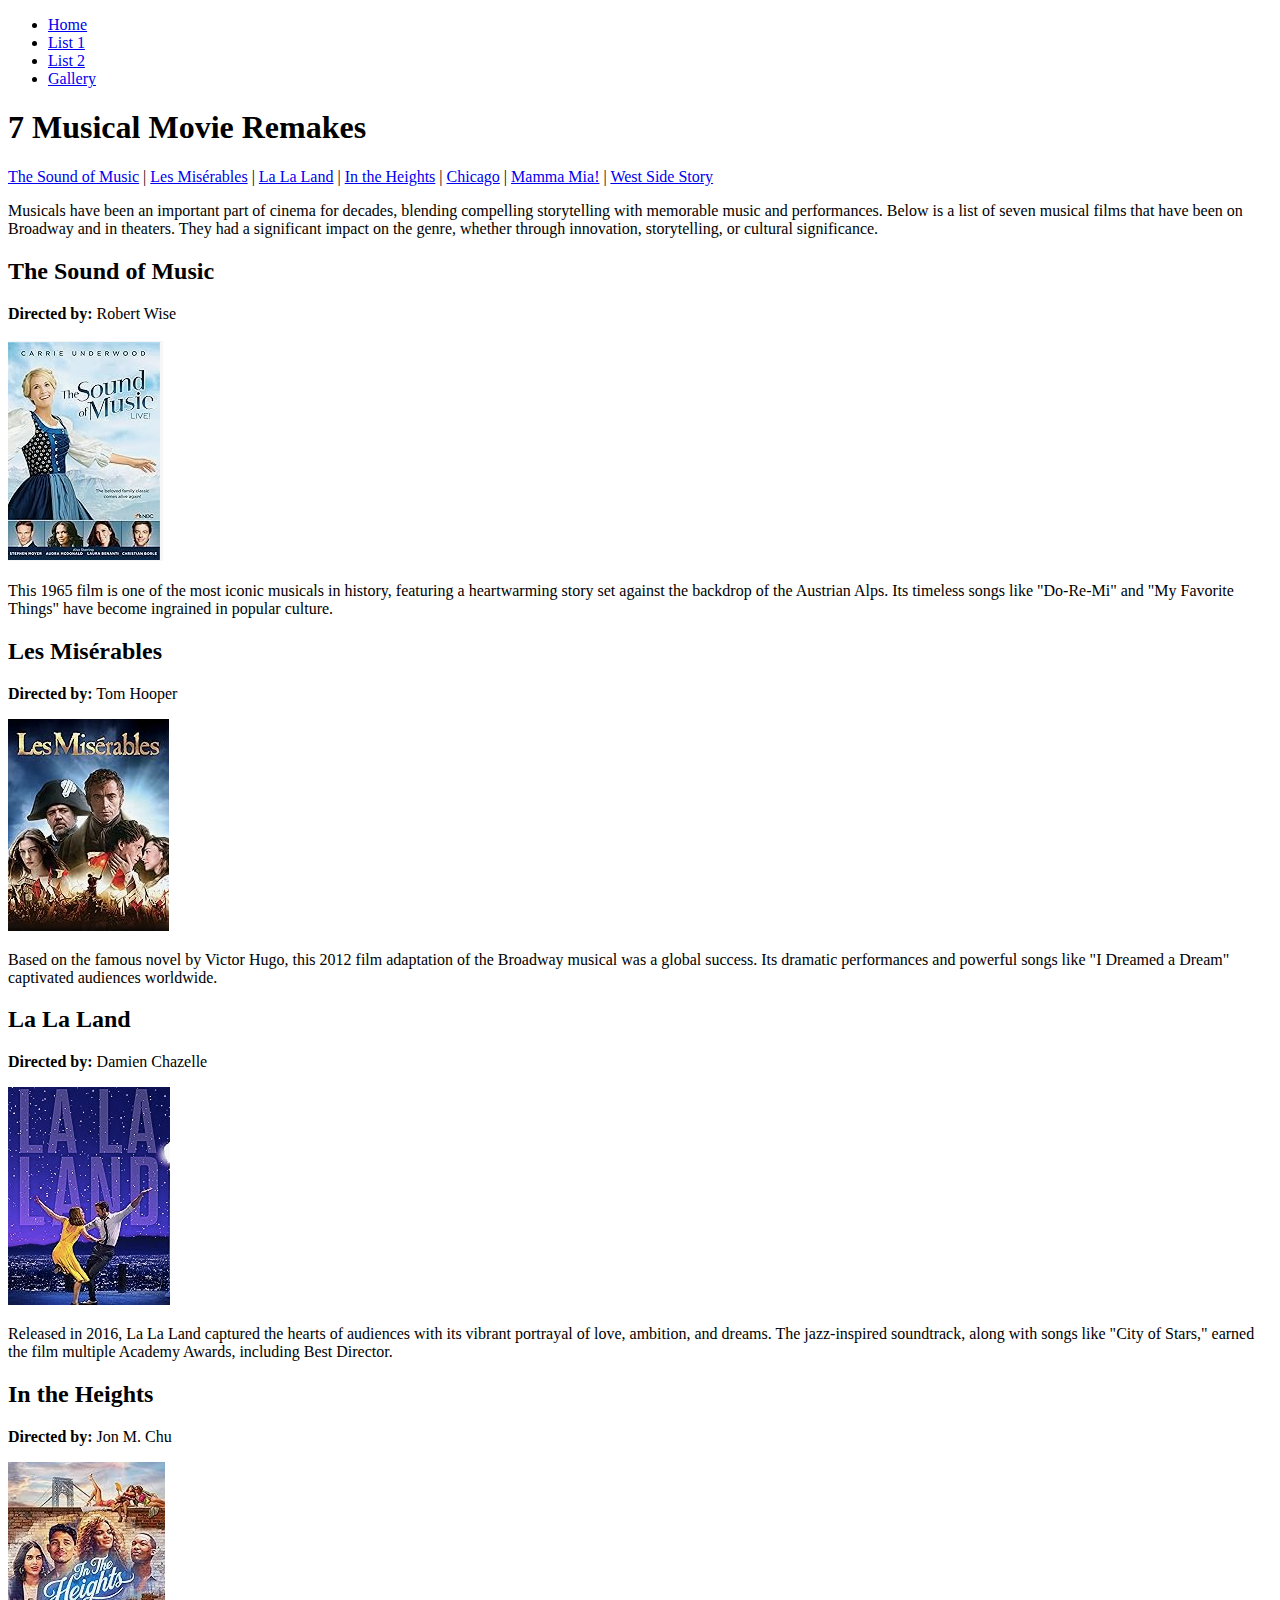
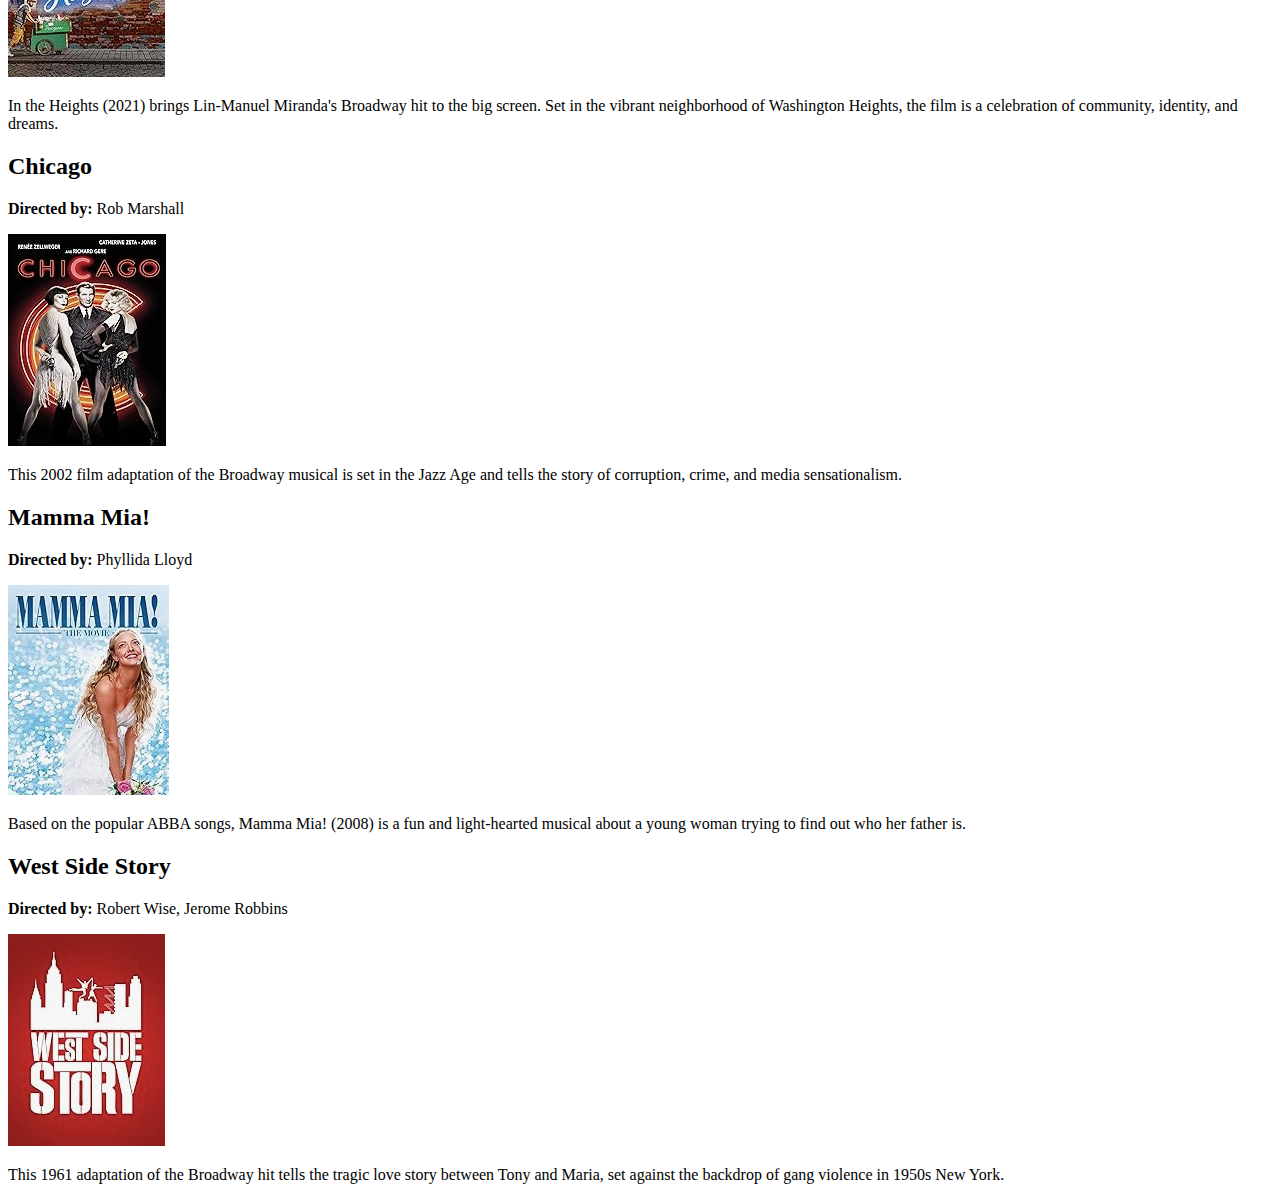
<file: list1.html>
<!DOCTYPE html>
<html lang="en">
<head>
    <meta charset="UTF-8">
    <meta name="viewport" content="width=device-width, initial-scale=1.0">
    <title>7 Musical Movie Remakes</title>
    <link rel="stylesheet" href="style.css">
</head>
<body>

    <nav>
        <ul>
            <li><a href="index.html">Home</a></li>
            <li><a href="list1.html">List 1</a></li>
            <li><a href="list2.html">List 2</a></li>
            <li><a href="gallery.html">Gallery</a></li>
        </ul>
    </nav>

    <h1>7 Musical Movie Remakes</h1>

    <div class="internal-nav">
        <a href="#sound-of-music">The Sound of Music</a> |
        <a href="#les-miserables">Les Misérables</a> |
        <a href="#la-la-land">La La Land</a> |
        <a href="#in-the-heights">In the Heights</a> |
        <a href="#chicago">Chicago</a> |
        <a href="#mamma-mia">Mamma Mia!</a> |
        <a href="#west-side-story">West Side Story</a>
    </div>

    <p>Musicals have been an important part of cinema for decades, blending compelling storytelling with memorable music and performances. Below is a list of seven musical films that have been on Broadway and in theaters. They had a significant impact on the genre, whether through innovation, storytelling, or cultural significance.</p>

    <section id="sound-of-music">
        <h2>The Sound of Music</h2>
        <p><strong>Directed by:</strong> Robert Wise</p>
        <img src="img/scowcroft-media-list/thesoundofmusic.png" alt="The Sound of Music poster" class="image-style">
        <p>This 1965 film is one of the most iconic musicals in history, featuring a heartwarming story set against the backdrop of the Austrian Alps. Its timeless songs like "Do-Re-Mi" and "My Favorite Things" have become ingrained in popular culture.</p>
    </section>

    <section id="les-miserables">
        <h2>Les Misérables</h2>
        <p><strong>Directed by:</strong> Tom Hooper</p>
        <img src="img/scowcroft-media-list/lesmiserables.png" alt="Les Misérables movie poster" class="image-style">
        <p>Based on the famous novel by Victor Hugo, this 2012 film adaptation of the Broadway musical was a global success. Its dramatic performances and powerful songs like "I Dreamed a Dream" captivated audiences worldwide.</p>
    </section>

    <section id="la-la-land">
        <h2>La La Land</h2>
        <p><strong>Directed by:</strong> Damien Chazelle</p>
        <img src="img/scowcroft-media-list/lalaland.png" alt="La La Land movie poster" class="image-style">
        <p>Released in 2016, La La Land captured the hearts of audiences with its vibrant portrayal of love, ambition, and dreams. The jazz-inspired soundtrack, along with songs like "City of Stars," earned the film multiple Academy Awards, including Best Director.</p>
    </section>

    <section id="in-the-heights">
        <h2>In the Heights</h2>
        <p><strong>Directed by:</strong> Jon M. Chu</p>
        <img src="img/scowcroft-media-list/intheheights.png" alt="In the Heights movie poster" class="image-style">
        <p>In the Heights (2021) brings Lin-Manuel Miranda's Broadway hit to the big screen. Set in the vibrant neighborhood of Washington Heights, the film is a celebration of community, identity, and dreams.</p>
    </section>

    <section id="chicago">
        <h2>Chicago</h2>
        <p><strong>Directed by:</strong> Rob Marshall</p>
        <img src="img/scowcroft-media-list/chicago.png" alt="Chicago movie poster" class="image-style">
        <p>This 2002 film adaptation of the Broadway musical is set in the Jazz Age and tells the story of corruption, crime, and media sensationalism.</p>
    </section>

    <section id="mamma-mia">
        <h2>Mamma Mia!</h2>
        <p><strong>Directed by:</strong> Phyllida Lloyd</p>
        <img src="img/scowcroft-media-list/mammamia.png" alt="Mamma Mia! movie poster" class="image-style">
        <p>Based on the popular ABBA songs, Mamma Mia! (2008) is a fun and light-hearted musical about a young woman trying to find out who her father is.</p>
    </section>

    <section id="west-side-story">
        <h2>West Side Story</h2>
        <p><strong>Directed by:</strong> Robert Wise, Jerome Robbins</p>
        <img src="img/scowcroft-media-list/westsidestory.png" alt="West Side Story movie poster" class="image-style">
        <p>This 1961 adaptation of the Broadway hit tells the tragic love story between Tony and Maria, set against the backdrop of gang violence in 1950s New York.</p>
    </section>

</body>
</html>
</file>
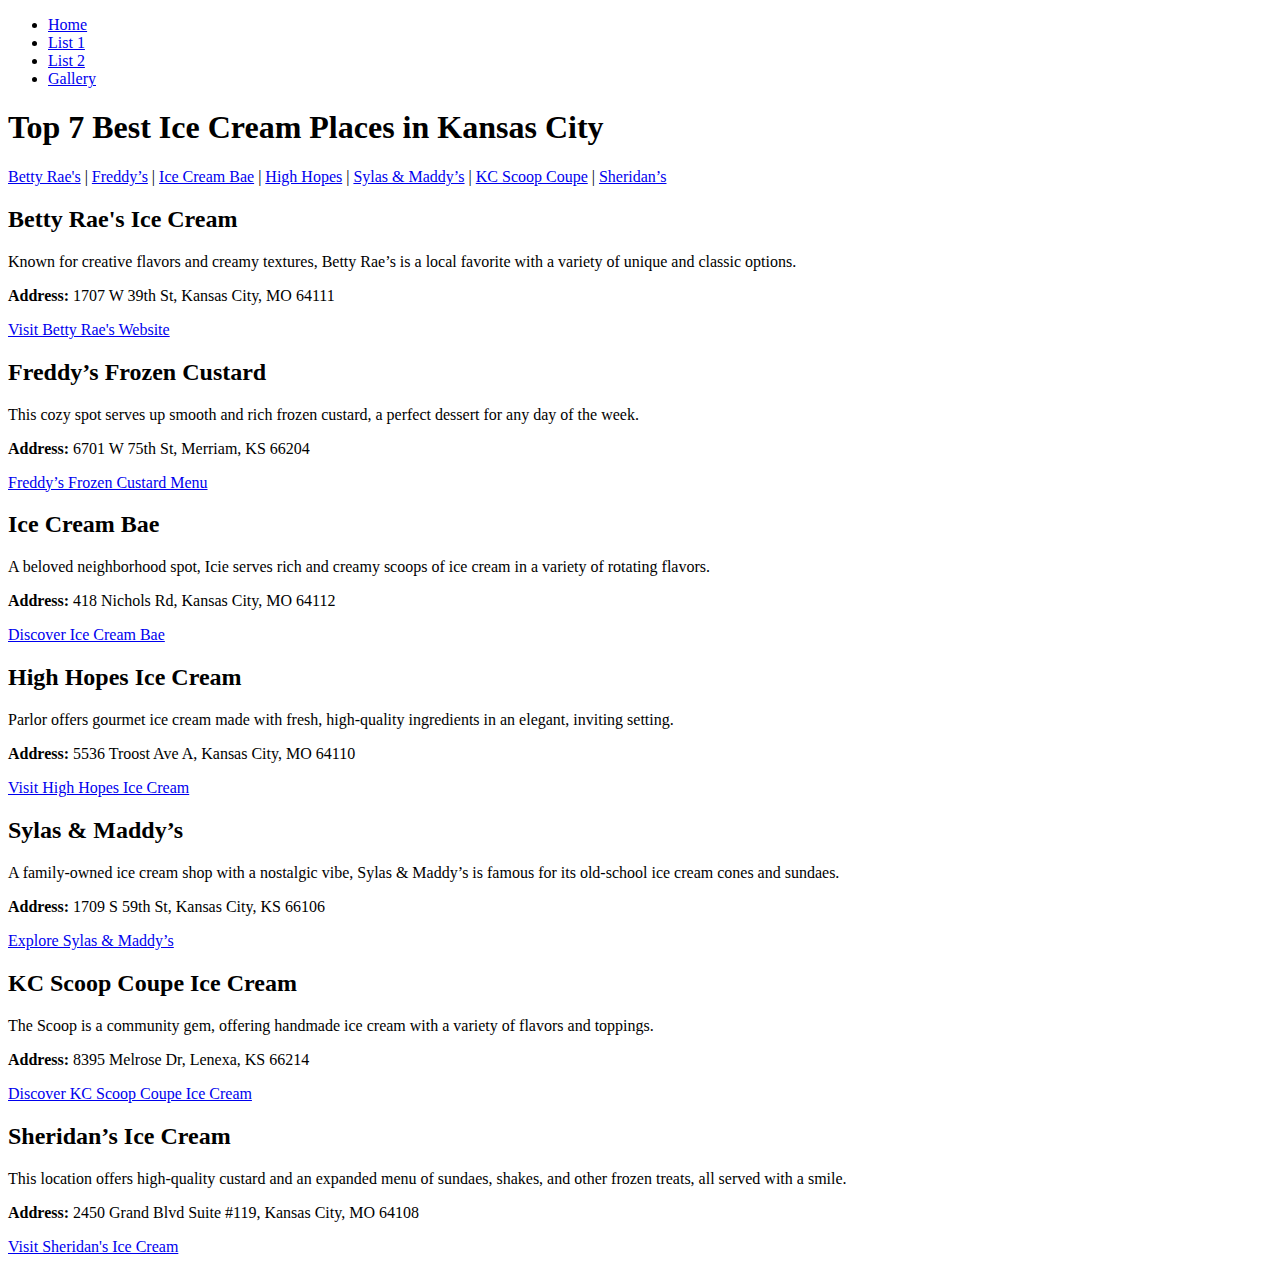
<file: list2.html>
<!DOCTYPE html>
<html lang="en">
<head>
  <meta charset="UTF-8" />
  <meta name="viewport" content="width=device-width, initial-scale=1.0" />
  <title>Top 7 Best Ice Cream Places in Kansas City</title>
  <link rel="stylesheet" href="style.css">
</head>
<body>

  <nav>
    <ul>
      <li><a href="index.html">Home</a></li>
      <li><a href="list1.html">List 1</a></li>
      <li><a href="list2.html">List 2</a></li>
      <li><a href="gallery.html">Gallery</a></li>
    </ul>
  </nav>

  <h1>Top 7 Best Ice Cream Places in Kansas City</h1>

  <div class="internal-nav">
    <a href="#betty-raes">Betty Rae's</a> |
    <a href="#freddys">Freddy’s</a> |
    <a href="#ice-cream-bae">Ice Cream Bae</a> |
    <a href="#high-hopes">High Hopes</a> |
    <a href="#sylas-maddys">Sylas & Maddy’s</a> |
    <a href="#kc-scoop">KC Scoop Coupe</a> |
    <a href="#sheridans">Sheridan’s</a>
  </div>

  <section id="betty-raes">
    <h2>Betty Rae's Ice Cream</h2>
    <p>Known for creative flavors and creamy textures, Betty Rae’s is a local favorite with a variety of unique and classic options.</p>
    <p><strong>Address:</strong> 1707 W 39th St, Kansas City, MO 64111</p>
    <p><a href="https://bettyraes.com" target="_blank">Visit Betty Rae's Website</a></p>
  </section>

  <section id="freddys">
    <h2>Freddy’s Frozen Custard</h2>
    <p>This cozy spot serves up smooth and rich frozen custard, a perfect dessert for any day of the week.</p>
    <p><strong>Address:</strong> 6701 W 75th St, Merriam, KS 66204</p>
    <p><a href="https://freddysusa.com/menu" target="_blank">Freddy’s Frozen Custard Menu</a></p>
  </section>

  <section id="ice-cream-bae">
    <h2>Ice Cream Bae</h2>
    <p>A beloved neighborhood spot, Icie serves rich and creamy scoops of ice cream in a variety of rotating flavors.</p>
    <p><strong>Address:</strong> 418 Nichols Rd, Kansas City, MO 64112</p>
    <p><a href="https://www.instagram.com/icecreambae" target="_blank">Discover Ice Cream Bae</a></p>
  </section>

  <section id="high-hopes">
    <h2>High Hopes Ice Cream</h2>
    <p>Parlor offers gourmet ice cream made with fresh, high-quality ingredients in an elegant, inviting setting.</p>
    <p><strong>Address:</strong> 5536 Troost Ave A, Kansas City, MO 64110</p>
    <p><a href="https://highhopeskc.com" target="_blank">Visit High Hopes Ice Cream</a></p>
  </section>

  <section id="sylas-maddys">
    <h2>Sylas & Maddy’s</h2>
    <p>A family-owned ice cream shop with a nostalgic vibe, Sylas & Maddy’s is famous for its old-school ice cream cones and sundaes.</p>
    <p><strong>Address:</strong> 1709 S 59th St, Kansas City, KS 66106</p>
    <p><a href="https://www.sylasmaddys.com" target="_blank">Explore Sylas & Maddy’s</a></p>
  </section>

  <section id="kc-scoop">
    <h2>KC Scoop Coupe Ice Cream</h2>
    <p>The Scoop is a community gem, offering handmade ice cream with a variety of flavors and toppings.</p>
    <p><strong>Address:</strong> 8395 Melrose Dr, Lenexa, KS 66214</p>
    <p><a href="https://www.kcscoopcoupe.com" target="_blank">Discover KC Scoop Coupe Ice Cream</a></p>
  </section>

  <section id="sheridans">
    <h2>Sheridan’s Ice Cream</h2>
    <p>This location offers high-quality custard and an expanded menu of sundaes, shakes, and other frozen treats, all served with a smile.</p>
    <p><strong>Address:</strong> 2450 Grand Blvd Suite #119, Kansas City, MO 64108</p>
    <p><a href="https://www.sheridans.com" target="_blank">Visit Sheridan's Ice Cream</a></p>
  </section>

</body>
</html>
</file>
<file: style.css>
bello
</file>
